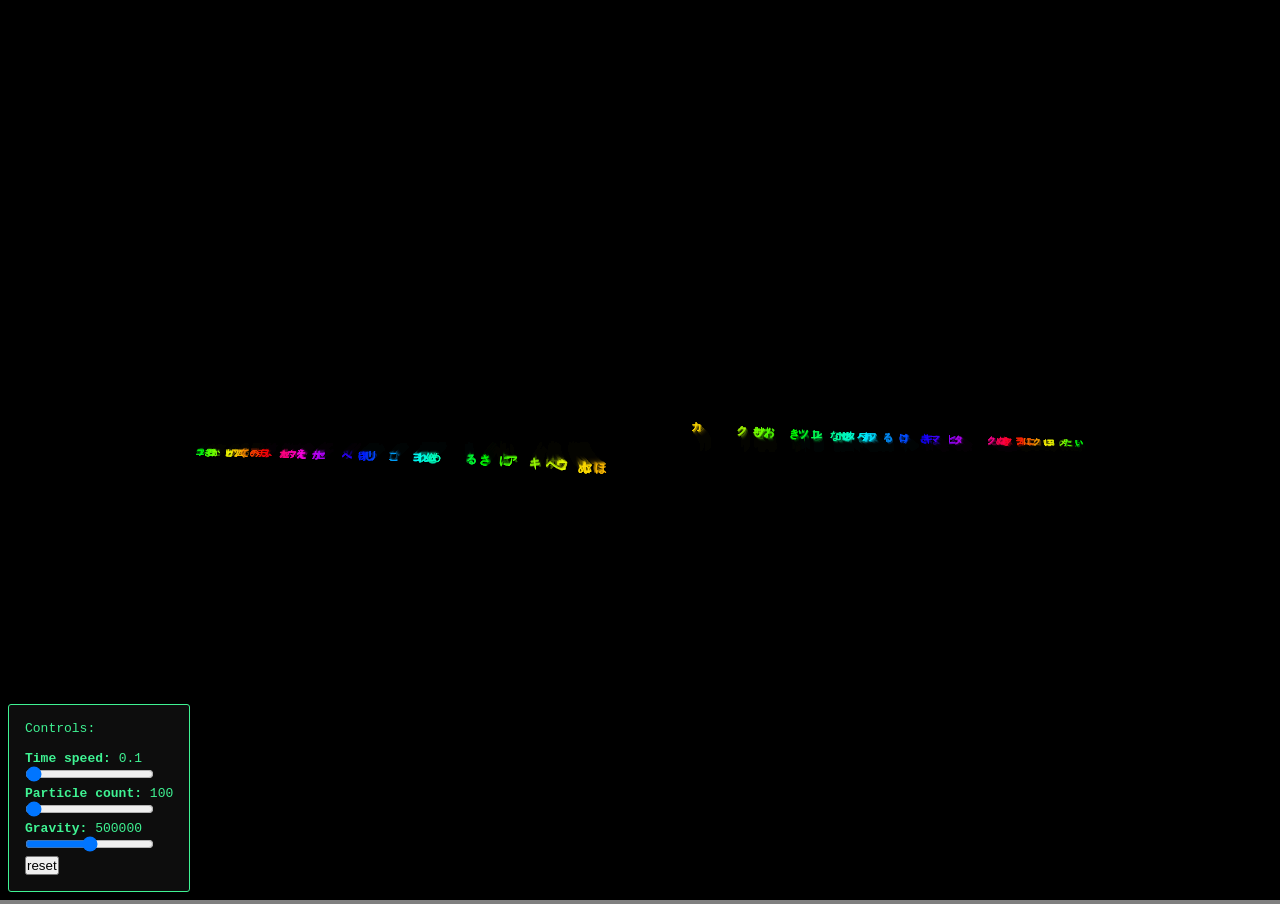
<file: experiments/matrix-solar-system.html>
<!DOCTYPE html>
<html lang="en">
<head>
    <meta charset="UTF-8">
    <meta name="viewport" content="width=device-width, initial-scale=1.0">
    <title>Matrix Solar System</title>
    <style>
        * {margin: 0; padding: 0;}
        body {background-color: grey;}
        canvas {background-color: black;}
        div#controls {
            position: absolute;
            background-color: rgba(255, 255, 255, 0.05);
            border: 1px solid #3ff393;
            bottom: 8px;
            left: 8px;
            color: #3ff393;
            padding: 16px;
            border-radius: 3px;
            font-family: monospace;
        }
    </style>
</head>
<body>
    <canvas id="canvas"></canvas>
    <div id="controls">
        <span>Controls:</span><br><br>

        <b>Time speed: </b><span id="_fps">1</span><br>
        <input type="range" name="fps" id="fps" min="0" max="100" value="1"><br>

        <b>Particle count: </b><span id="np">100</span><br>
        <input type="range" name="particle-count" id="particle-count" max="10000" value="100"><br>
        
        <b>Gravity: </b><span id="g">0</span><br>
        <input type="range" name="gravity" id="gravity" max="1000000"><br>

        <input type="button" value="reset" onclick="Sim.reset();">
    </div>
    <script>
        let running = true;

        const canvas = document.getElementById("canvas");
        const ctx = canvas.getContext("2d");

        let dtime = 1;
        let c = [0, 0, 0];
        let v = [];
        let vh = 600;
        let G = 100;
        let particleCount = 100;
        let timeMultiplier = 1;
        const eps = 10;

        const controls = document.getElementById("controls");

        const Sim = {
            FPS: 10,

            maxParticles: particleCount,
            particleSize: 20,
            particles: [],


            matrixColor: "rgb(63, 243, 147)",
            characters: "アイウエオカキクケコサシスセソタチツテトナニヌネノハヒフヘホマミムメモヤユヨラリルレロワヲンあいうえおかきくけこさしすせそたちつてとなにぬねのはひふへほまみむめもやゆよらりるれろわをん",

            field: function(p) {
                const v0 = 100;

                const rx = p[0] - c[0];
                const ry = p[1] - c[1];
                const rz = p[2] - c[2];

                const ax = 0;
                const ay = -Math.cos(Math.PI / 6);
                const az = Math.sin(Math.PI / 6);

                const tx = ay * rz - az * ry;
                const ty = az * rx - ax * rz;
                const tz = ax * ry - ay * rx;

                const t = Math.hypot(tx, ty, tz);

                if (t === 0) return [0, 0, 0];

                return [
                    v0 * tx / t,
                    v0 * ty / t,
                    v0 * tz / t,
                ];
            },

            initParticles: function() {
                for (let i = 0; i < Sim.maxParticles; i++) {
                    let x = Math.floor(100 + Math.random() * 1000) * Math.sign(Math.random() - 0.5);
                    let y = Math.floor((Math.random() - 0.5) * 0);
                    let z = Math.floor((Math.random() - 0.5) * 0);

                    let dist_c = Math.sqrt(Math.pow(x, 2) + Math.pow(y, 2) + Math.pow(z, 2));
                    let v0 = Math.sqrt(G / dist_c);
                    let t = Math.atan(y / x);
                    let phi = Math.PI / 6;

                    Sim.particles.push([
                        x, y, z,
                        
                        // velocity
                        10 * Math.sign(Math.random() - 0.5),
                        -v0 * Math.cos(t) * Math.sign(x) * Math.sin(phi),
                        -v0 * Math.cos(t) * Math.sign(x) * Math.cos(phi),

                        // Acceleration
                        0, 0, 0,

                        // Char
                        Math.floor(Math.random() * Sim.characters.length), 0
                    ]);
                }
            },

            reset: function() {
                Sim.particles = [];
                Sim.initParticles();
            },

            render: function(ctx) {
                ctx.fillStyle = "rgba(0, 0, 0, 0.1)";
                ctx.fillRect(-canvas.width/2, -canvas.height/2, canvas.width, canvas.height);

                ctx.fillStyle = Sim.matrixColor;
                Sim.particles.forEach((p) => {
                    let dist_v = Math.sqrt(
                        Math.pow(p[0] - v[0], 2) +
                        Math.pow(p[1] - v[1], 2) +
                        Math.pow(p[2] - v[2], 2)
                    );

                    let dist_c = Math.sqrt(
                        Math.pow(p[0] - c[0], 2) +
                        Math.pow(p[1] - c[1], 2) +
                        Math.pow(p[2] - c[2], 2)
                    );

                    ctx.fillStyle = `hsl(${Math.floor((dist_c / 800) * 360) % 360}, 100%, 50%)`;
                    ctx.font = `${Math.floor(Sim.particleSize * vh / dist_v)}px sans-serif`;
                    
                    if (p[10] > 1) { 
                        p[10] = 0;
                        p[9] = Math.floor(Math.random() * Sim.characters.length)
                    }

                    ctx.fillText(
                        Sim.characters[p[9]],
                        (p[0] - v[0]) * vh / dist_v,
                        (p[1] - v[1]) * vh / dist_v
                    );

                    let accelMagnitude = G / Math.pow(dist_c + eps, 2);

                    p[6] = -accelMagnitude * (p[0] / dist_c);
                    p[7] = -accelMagnitude * (p[1] / dist_c);
                    p[8] = -accelMagnitude * (p[2] / dist_c);

                    p[3] += p[6] * dtime * timeMultiplier;
                    p[4] += p[7] * dtime * timeMultiplier;
                    p[5] += p[8] * dtime * timeMultiplier;

                    p[0] += p[3] * dtime * timeMultiplier;
                    p[1] += p[4] * dtime * timeMultiplier;
                    p[2] += p[5] * dtime * timeMultiplier;

                    p[10] += dtime * timeMultiplier;
                });
            }
        }

        function update_globals() {
            Sim.maxParticles = controls.querySelector("#particle-count").value;
            controls.querySelector("#np").innerHTML = Sim.maxParticles;

            G = controls.querySelector("#gravity").value;
            controls.querySelector("#g").innerHTML = G;

            timeMultiplier = controls.querySelector("#fps").value / 10;
            controls.querySelector("#_fps").innerHTML = timeMultiplier;
        }

        controls.onmousemove = update_globals;

        canvas.addEventListener("wheel", function(ev) {
            ev.preventDefault();

            if (ev.deltaY > 0) vh *= 0.9;
            if (ev.deltaY < 0) vh *= 1.1;
        });

        window.onload = function() {
            canvas.width = window.innerWidth;
            canvas.height = window.innerHeight;

            ctx.globalCompositeOperation = 'source-over';
            ctx.translate(canvas.width / 2, canvas.height / 2);

            dtime = 1.0 / Sim.FPS;
            v = [0, 0, 1000];

            update_globals();

            Sim.initParticles();
            Sim.render(ctx);

            if (!running) {
                ctx.fillStyle = "white";
                ctx.font = "20px monospace";
                ctx.textAlign = 'center';
                ctx.fillText("Click to start", 0, -100);
            } else {
                setInterval(Sim.render, Sim.FPS, ctx);
            }
        }
    </script>
</body>
</html>
</file>
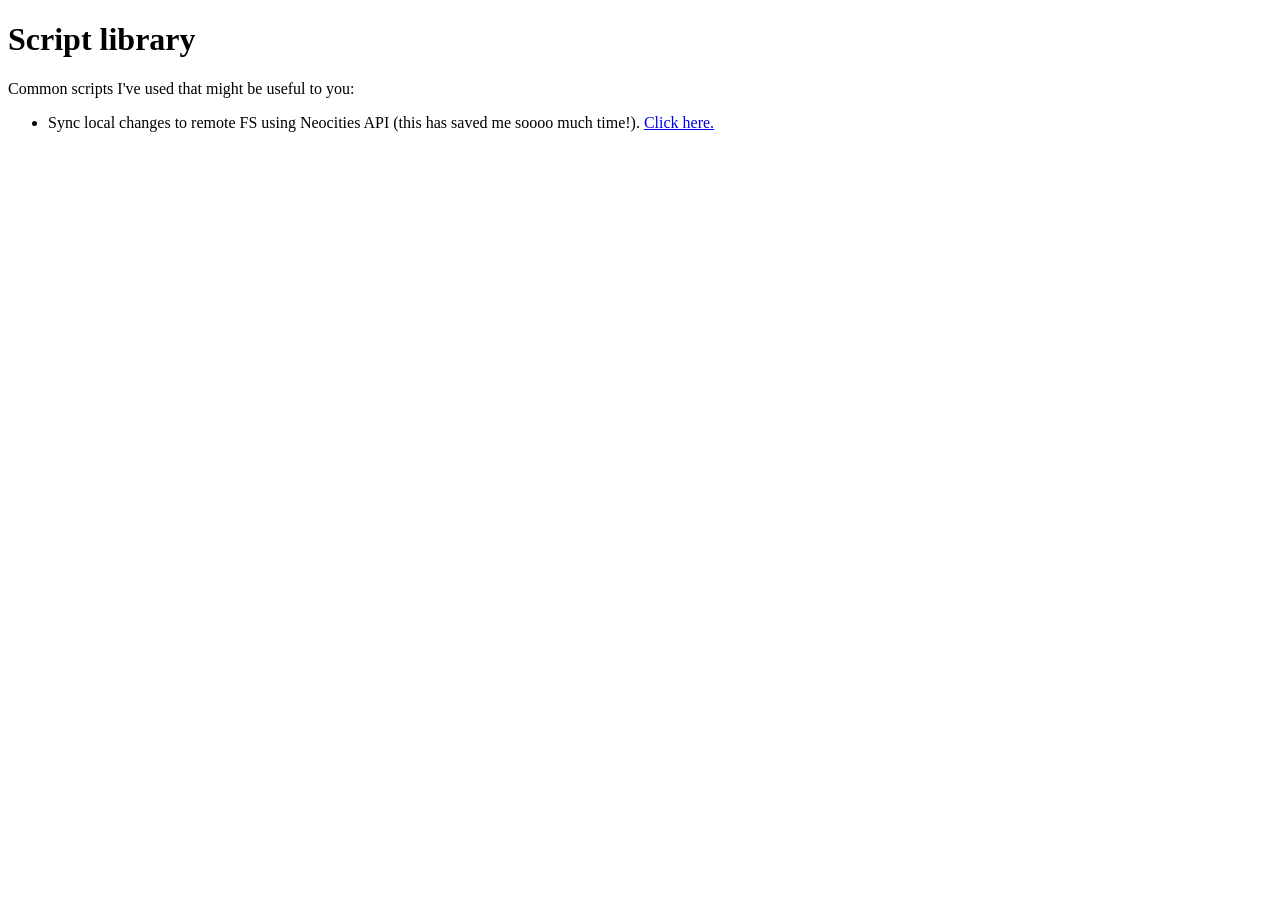
<file: extra/script-library.html>
<!DOCTYPE html>
<html>
    <head>
        <meta charset="utf-8">
        <meta name="viewport" content="width=device-width, initial-scale=1">
        <title>Road to Nowhere - Useful scripts library</title>
    </head>
    <body>
        <h1>Script library</h1>
        <p>Common scripts I've used that might be useful to you:</p>
        <ul>
            <li>Sync local changes to remote FS using Neocities API (this has saved me soooo much time!). <a href="https://raw.githubusercontent.com/k-akihito/road2nowhere/refs/heads/main/neocities-sync.py" target="_blank">Click here.</a></li>
        </ul>
    </body>
</html>
</file>
